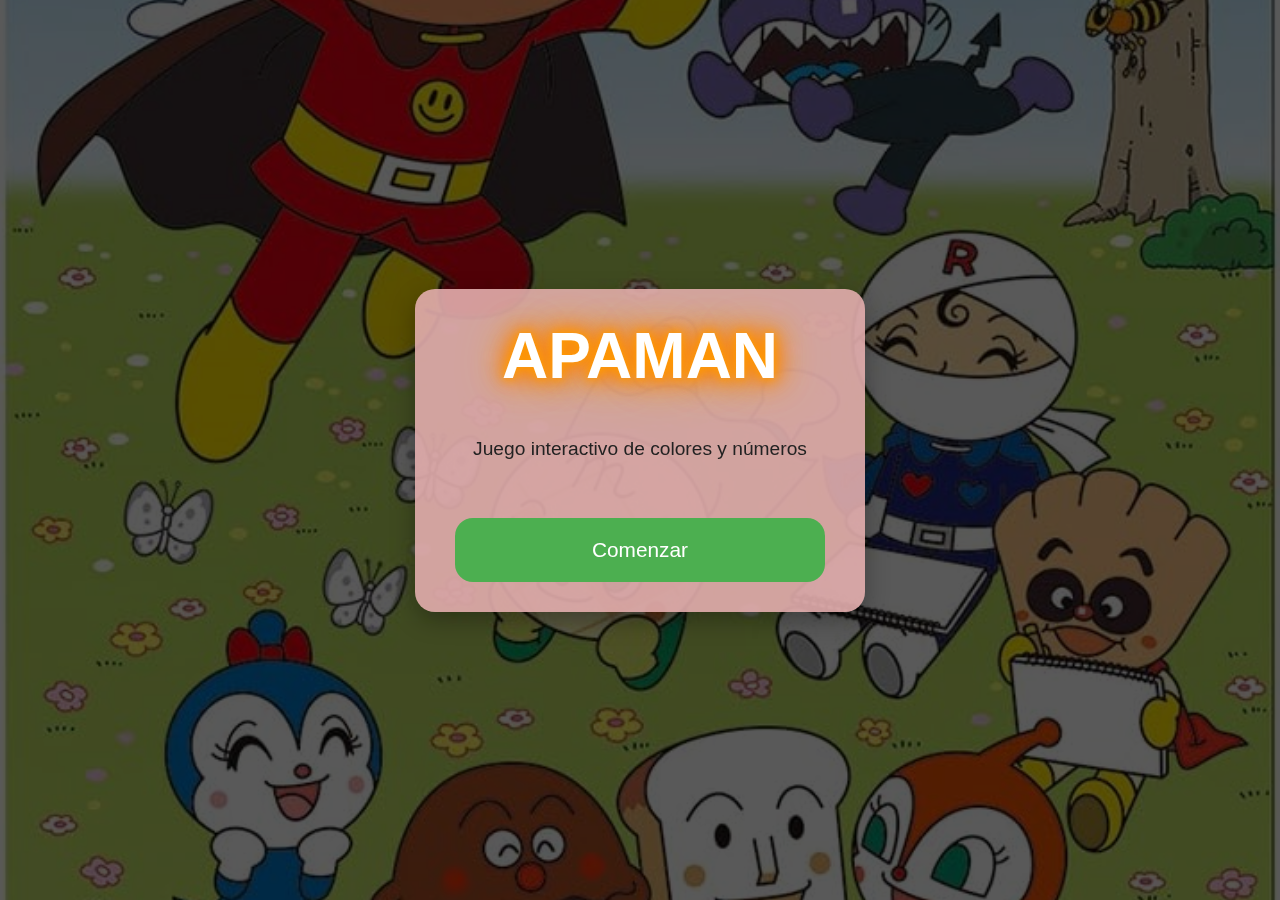
<file: index.html>
<!DOCTYPE html>
<html lang="es">
<head>
  <meta charset="UTF-8">
  <meta name="viewport" content="width=device-width, initial-scale=1.0">
  <title>APAMAN - Juego Interactivo</title>
  <link rel="stylesheet" href="./css/style.css">
</head>
<body class="nivel-index">

  <div class="container">
    <h1 class="titulo-apaman">APAMAN</h1>
    <p class="descripcion">Juego interactivo de colores y números</p>
    <button id="btnComenzar">Comenzar</button>
  </div>

  <audio id="musicaFondo" src="./musica/fondo.mp3" loop></audio>

  <script src="./js/main.js"></script>
</body>
</html>
</file>
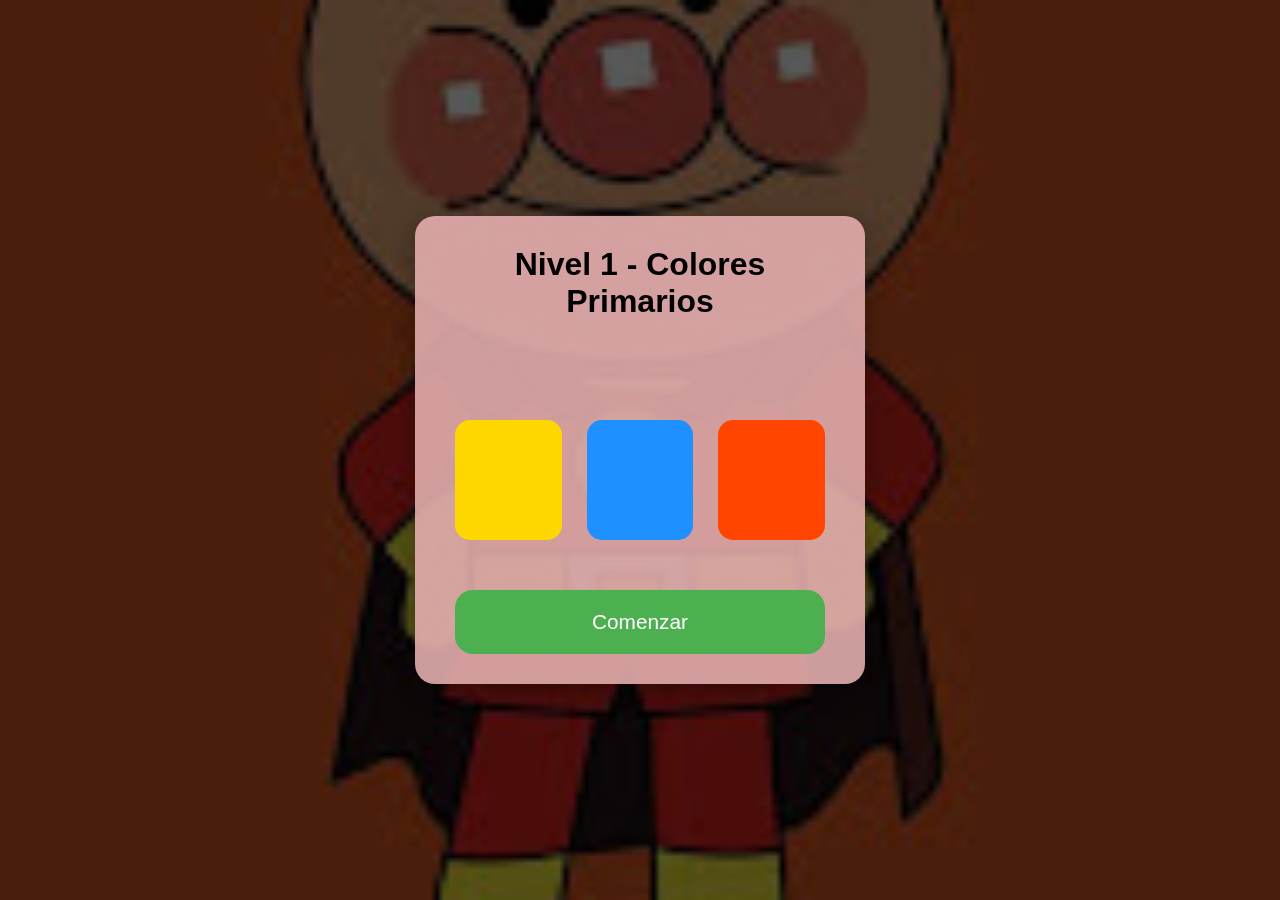
<file: niveles/nivel1.html>
<!DOCTYPE html>
<html lang="es">
<head>
  <meta charset="UTF-8" />
  <meta name="viewport" content="width=device-width, initial-scale=1.0">
  <title>Nivel 1 - Colores</title>
  <link rel="stylesheet" href="../css/style.css">
</head>
<body class="nivel1">

  <div class="container">
    <h1 class="titulo">Nivel 1 - Colores Primarios</h1>
    <p id="instruccion" class="instruccion"></p>

    <div class="numeros">
      <div class="numero color amarillo" data-color="amarillo"></div>
      <div class="numero color azul" data-color="azul"></div>
      <div class="numero color rojo" data-color="rojo"></div>
    </div>

    <button id="btnComenzar">Comenzar</button>
  </div>



  <!-- Presentación -->
  <audio id="audioAmarillo" src="../musica/amarilloPresentacion.mp3" preload="auto"></audio>
  <audio id="audioAzul" src="../musica/azulPresentacion.mp3" preload="auto"></audio>
  <audio id="audioRojo" src="../musica/rojoPresentacion.mp3" preload="auto"></audio>

  <!-- Instrucciones -->
  <audio id="audioInstruccionAmarillo" src="../musica/amarilloSolicitud.mp3" preload="auto"></audio>
  <audio id="audioInstruccionAzul" src="../musica/azulSolicitud.mp3" preload="auto"></audio>
  <audio id="audioInstruccionRojo" src="../musica/rojoSolicitud.mp3" preload="auto"></audio>

  <!-- Sonido al tocar -->
  <audio id="audioTocadoAmarillo" src="../musica/amarillo.mp3" preload="auto"></audio>
  <audio id="audioTocadoAzul" src="../musica/azul.mp3" preload="auto"></audio>
  <audio id="audioTocadoRojo" src="../musica/rojo.mp3" preload="auto"></audio>

  <!-- Felicitación -->
  <audio id="audioMuyBien" src="../musica/felicitaciones.mp3" preload="auto"></audio>

  <!-- Música de fondo -->
  <audio id="musicaFondo" src="../musica/fondo.mp3" preload="auto" loop></audio>

  <script src="../js/nivel1.js"></script>
</body>
</html>
</file>
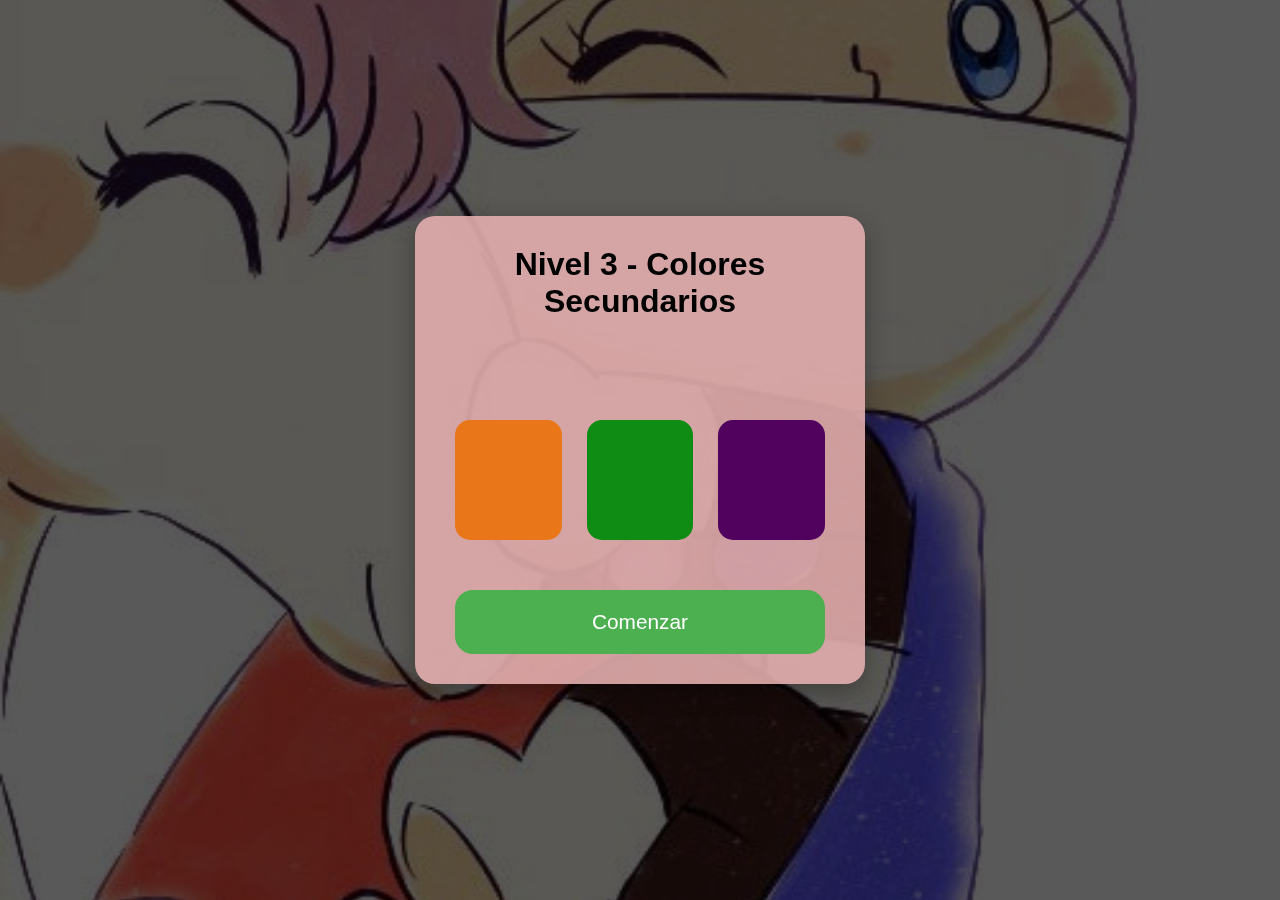
<file: niveles/nivel3.html>
<!DOCTYPE html>
<html lang="es">
<head>
  <meta charset="UTF-8" />
  <meta name="viewport" content="width=device-width, initial-scale=1.0">
  <title>Nivel 3 - Colores</title>
  <link rel="stylesheet" href="../css/style.css">
</head>
<body class="nivel3">

  <div class="container">
    <h1 class="titulo">Nivel 3 - Colores Secundarios</h1>
    <p id="instruccion" class="instruccion"></p>

    <div class="numeros">
      <div class="numero color naranja" data-color="naranja"></div>
      <div class="numero color verde" data-color="verde"></div>
      <div class="numero color violeta" data-color="violeta"></div>
    </div>

    <button id="btnComenzar">Comenzar</button>
  </div>



  <!-- Presentación -->
  <audio id="audioNaranja" src="../musica/naranjaPresentacion.mp3" preload="auto"></audio>
  <audio id="audioVerde" src="../musica/verdePresentacion.mp3" preload="auto"></audio>
  <audio id="audioVioleta" src="../musica/violetaPresentacion.mp3" preload="auto"></audio>

  <!-- Instrucciones -->
  <audio id="audioInstruccionNaranja" src="../musica/naranjaSolicitud.mp3" preload="auto"></audio>
  <audio id="audioInstruccionVerde" src="../musica/verdeSolicitud.mp3" preload="auto"></audio>
  <audio id="audioInstruccionVioleta" src="../musica/violetaSolicitud.mp3" preload="auto"></audio>

  <!-- Sonido al tocar -->
  <audio id="audioTocadoNaranja" src="../musica/naranja.mp3" preload="auto"></audio>
  <audio id="audioTocadoVerde" src="../musica/verde.mp3" preload="auto"></audio>
  <audio id="audioTocadoVioleta" src="../musica/violeta.mp3" preload="auto"></audio>

  <!-- Felicitación -->
  <audio id="audioMuyBien" src="../musica/felicitaciones.mp3" preload="auto"></audio>

  <!-- Música de fondo -->
  <audio id="musicaFondo" src="../musica/fondonivel3.mp3" preload="auto" loop></audio>

  <script src="../js/nivel3.js"></script>
</body>
</html>
</file>
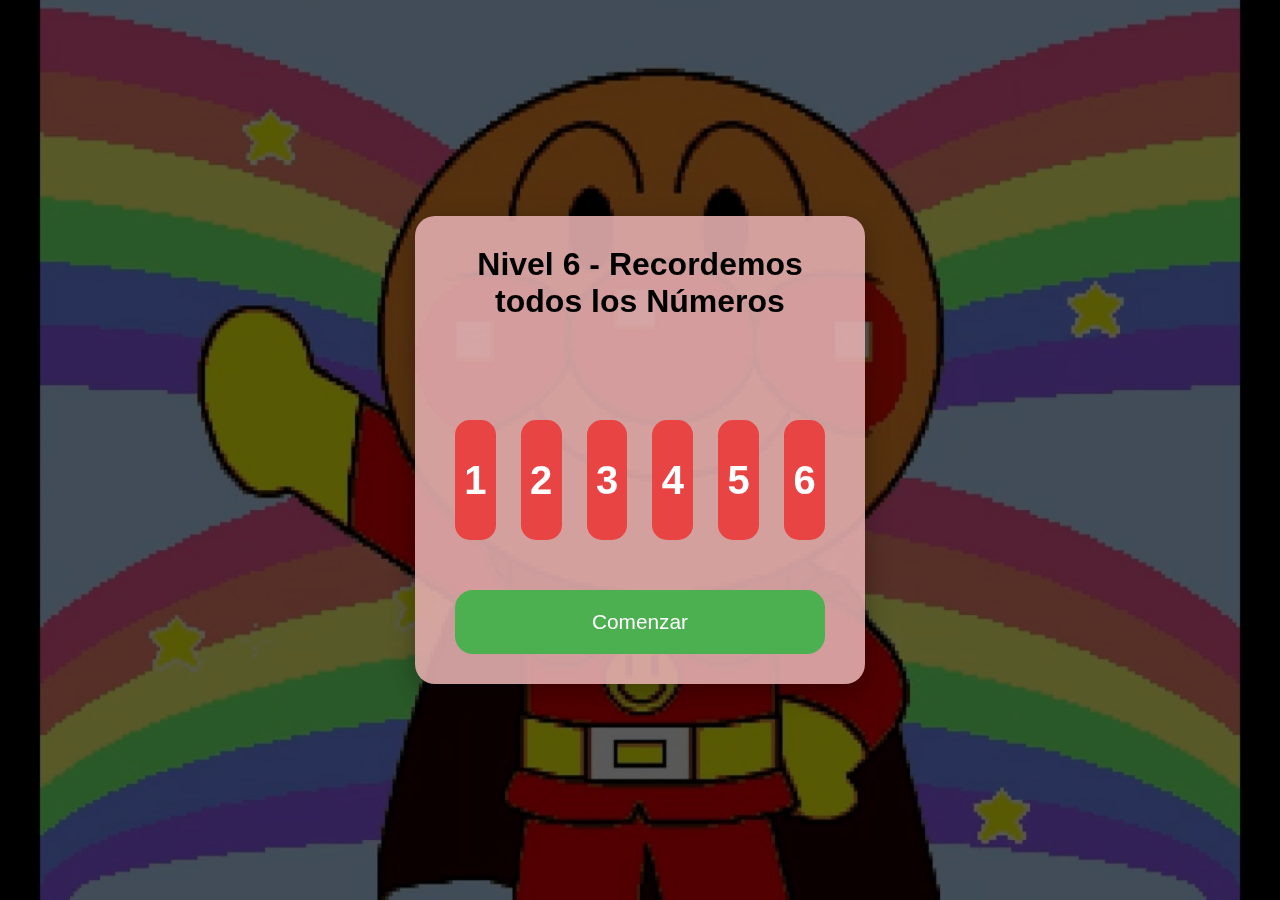
<file: niveles/nivel6.html>
<!DOCTYPE html>
<html lang="es">
<head>
  <meta charset="UTF-8" />
  <meta name="viewport" content="width=device-width, initial-scale=1.0" />
  <title>Nivel 6 - Números</title>
  <link rel="stylesheet" href="../css/style.css" />
</head>
<body class="nivel6">

  <div class="container">
    <h1 class="titulo">Nivel 6 - Recordemos todos los Números</h1>
    <p id="instruccion" class="instruccion"></p>

    <div class="numeros">
      <div class="numero" data-num="1">1</div>
      <div class="numero" data-num="2">2</div>
      <div class="numero" data-num="3">3</div>
      <div class="numero" data-num="4">4</div>
      <div class="numero" data-num="5">5</div>
      <div class="numero" data-num="6">6</div>
    </div>

    <button id="btnComenzar">Comenzar</button>
  </div>

  <!-- Cartel de felicitaciones -->
  <div id="cartelFelicitaciones" class="felicitaciones oculto">
    ¡FELICITACIONES!
  </div>

  <!-- Presentación -->
  <audio id="audio1Presentacion" src="../musica/audio1presentacion.mp3" preload="auto"></audio>
  <audio id="audio2Presentacion" src="../musica/audio2presentacion.mp3" preload="auto"></audio>
  <audio id="audio3Presentacion" src="../musica/audio3presentacion.mp3" preload="auto"></audio>
  <audio id="audio4Presentacion" src="../musica/audio4presentacion.mp3" preload="auto"></audio>
  <audio id="audio5Presentacion" src="../musica/audio5presentacion.mp3" preload="auto"></audio>
  <audio id="audio6Presentacion" src="../musica/audio6presentacion.mp3" preload="auto"></audio>

  <!-- Instrucciones -->
  <audio id="audioInstruccion1" src="../musica/audio1instruccion.mp3" preload="auto"></audio>
  <audio id="audioInstruccion2" src="../musica/audio2instruccion.mp3" preload="auto"></audio>
  <audio id="audioInstruccion3" src="../musica/audio3instruccion.mp3" preload="auto"></audio>
  <audio id="audioInstruccion4" src="../musica/audio4instruccion.mp3" preload="auto"></audio>
  <audio id="audioInstruccion5" src="../musica/audio5instruccion.mp3" preload="auto"></audio>
  <audio id="audioInstruccion6" src="../musica/audio6instruccion.mp3" preload="auto"></audio>

  <!-- Sonido al tocar -->
  <audio id="audioTocado1" src="../musica/audio1tocado.mp3" preload="auto"></audio>
  <audio id="audioTocado2" src="../musica/audio2tocado.mp3" preload="auto"></audio>
  <audio id="audioTocado3" src="../musica/audio3tocado.mp3" preload="auto"></audio>
  <audio id="audioTocado4" src="../musica/audio4tocado.mp3" preload="auto"></audio>
  <audio id="audioTocado5" src="../musica/audio5tocado.mp3" preload="auto"></audio>
  <audio id="audioTocado6" src="../musica/audio6tocado.mp3" preload="auto"></audio>

  <!-- Felicitación -->
  <audio id="audioMuyBien" src="../musica/felicitaciones.mp3" preload="auto"></audio>

  <!-- Música de fondo -->
  <audio id="musicaFondo" src="../musica/fondo.mp3" preload="auto" loop></audio>

  <script src="../js/nivel6.js"></script>
</body>
</html>
</file>
<file: css/style.css>
/* =========================
   CSS UNIFICADO - JUEGO INTERACTIVO
   ========================= */

/* RESET BÁSICO */
* {
  margin: 0;
  padding: 0;
  box-sizing: border-box;
  font-family: 'Arial', sans-serif;
}

/* BODY GENERAL */
body {
  min-height: 100vh;
  display: flex;
  justify-content: center;
  align-items: center;
  position: relative;
  overflow-x: hidden;
}

/* IMAGEN DE FONDO OPACA */
body::before {
  content: "";
  position: fixed;
  top: 0;
  left: 0;
  width: 100%;
  height: 100%;
  background-size: cover;
  background-position: center;
  background-repeat: no-repeat;
  filter: brightness(0.35);
  z-index: -1;
}

/* BACKGROUNDS ESPECÍFICOS */
body.nivel-index::before { background-image: url('../imagenes/fondo_index.jpg'); }
body.nivel1::before       { background-image: url('../imagenes/fondo_nivel1.jpeg'); }
body.nivel2::before       { background-image: url('../imagenes/fondo_nivel2.jpg'); }
body.nivel3::before       { background-image: url('../imagenes/fondo_nivel3.jpg'); }
body.nivel4::before       { background-image: url('../imagenes/fondo_nivel3.jpg'); }
body.nivel5::before       { background-image: url('../imagenes/fondo_nivel5.jpg'); }
body.nivel6::before       { background-image: url('../imagenes/fondo_nivel6.jpg'); }

/* CONTENEDOR PRINCIPAL */
.container {
  background: rgba(226, 173, 173, 0.9);
  padding: 30px 40px;
  border-radius: 20px;
  text-align: center;
  max-width: 450px;
  width: 90%;
  box-shadow: 0 8px 25px rgba(0,0,0,0.3);
  display: flex;
  flex-direction: column;
  gap: 25px;
}

/* TITULO DEL JUEGO - APAMAN (Neón animado) */
.titulo-apaman {
  font-size: 4rem;
  font-weight: 900;
  color: #fff;
  text-shadow:
    0 0 8px #ff9c00,
    0 0 16px #ff9c00,
    0 0 24px #ff6a00,
    0 0 32px #ff6a00,
    0 0 48px #ffcc00;
  animation: neonGlow 2s ease-in-out infinite alternate;
  margin-bottom: 20px;
  text-align: center;
}

@keyframes neonGlow {
  0% {
    text-shadow:
      0 0 8px #ff9c00,
      0 0 16px #ff9c00,
      0 0 24px #ff6a00,
      0 0 32px #ff6a00,
      0 0 48px #ffcc00;
  }
  50% {
    text-shadow:
      0 0 12px #ff9c00,
      0 0 24px #ff9c00,
      0 0 36px #ff6a00,
      0 0 48px #ff6a00,
      0 0 72px #ffcc00;
  }
  100% {
    text-shadow:
      0 0 8px #ff9c00,
      0 0 16px #ff9c00,
      0 0 24px #ff6a00,
      0 0 32px #ff6a00,
      0 0 48px #ffcc00;
  }
}

/* DESCRIPCION E INSTRUCCIONES */
.descripcion, .instruccion {
  font-size: 1.2rem;
  color: #222;
  min-height: 30px;
  transition: all 0.3s ease;
}

.instruccion.show {
  opacity: 1;
}

/* BOTON COMENZAR */
#btnComenzar {
  margin-top: 25px;
  padding: 20px 60px;
  font-size: 1.3rem;
  border: none;
  border-radius: 18px;
  background: #4CAF50;
  color: white;
  cursor: pointer;
  transition: all 0.3s ease;
}

#btnComenzar:hover {
  background: #45a049;
  transform: scale(1.05);
}

/* NÚMEROS Y COLORES */
.numeros, .colores {
  display: flex;
  justify-content: space-around;
  margin-top: 20px;
  gap: 25px;
}

/* COLORES (nivel 1) con pulso y glow */
.color {
  width: 120px;
  height: 120px;
  border-radius: 15px;
  cursor: pointer;
  transition: transform 0.3s ease, box-shadow 0.3s ease;
}

.color.amarillo { background: #FFD700; }
.color.azul     { background: #1E90FF; }
.color.rojo     { background: #FF4500; }

.color.pulse {
  animation: pulseGlow 1.5s infinite;
}

@keyframes pulseGlow {
  0% {
    transform: scale(1);
    box-shadow: 0 0 0px rgba(255,255,255,0);
  }
  50% {
    transform: scale(1.1);
    box-shadow: 0 0 20px rgba(255,255,255,0.6);
  }
  100% {
    transform: scale(1);
    box-shadow: 0 0 0px rgba(255,255,255,0);
  }
}

/* NÚMEROS (nivel 2) con glow animado */
.numero {
  width: 120px;
  height: 120px;
  display: flex;
  justify-content: center;
  align-items: center;
  border-radius: 15px;
  font-size: 2.5rem;
  font-weight: bold;
  background: #e84444;
  color: #ffffff;
  transition: transform 0.3s ease, text-shadow 0.3s ease;
}

.numero.pulse {
  animation: numberGlow 1.5s infinite;
}

@keyframes numberGlow {
  0% {
    transform: scale(1);
    text-shadow: 0 0 0px rgba(0,0,0,0);
  }
  50% {
    transform: scale(1.1);
    text-shadow:
      0 0 10px rgba(255,255,255,0.7),
      0 0 20px rgba(255,255,255,0.5),
      0 0 30px rgba(255,255,255,0.3);
  }
  100% {
    transform: scale(1);
    text-shadow: 0 0 0px rgba(0,0,0,0);
  }
}

/* COLORES (nivel 3) con pulso y glow */
.color {
  width: 120px;
  height: 120px;
  border-radius: 15px;
  cursor: pointer;
  transition: transform 0.3s ease, box-shadow 0.3s ease;
}

.color.naranja { background: #e9771a; }
.color.verde     { background: #0f8c13; }
.color.violeta     { background: hsl(291, 96%, 19%); }

.color.pulse {
  animation: pulseGlow 1.5s infinite;
}

@keyframes pulseGlow {
  0% {
    transform: scale(1);
    box-shadow: 0 0 0px rgba(255,255,255,0);
  }
  50% {
    transform: scale(1.1);
    box-shadow: 0 0 20px rgba(255,255,255,0.6);
  }
  100% {
    transform: scale(1);
    box-shadow: 0 0 0px rgba(255,255,255,0);
  }
}


/* NÚMEROS (nivel 4) con glow animado */
.numero {
  width: 120px;
  height: 120px;
  display: flex;
  justify-content: center;
  align-items: center;
  border-radius: 15px;
  font-size: 2.5rem;
  font-weight: bold;
  background: #e84444;
  color: #ffffff;
  transition: transform 0.3s ease, text-shadow 0.3s ease;
}

.numero.pulse {
  animation: numberGlow 1.5s infinite;
}

@keyframes numberGlow {
  0% {
    transform: scale(1);
    text-shadow: 0 0 0px rgba(0,0,0,0);
  }
  50% {
    transform: scale(1.1);
    text-shadow:
      0 0 10px rgba(255,255,255,0.7),
      0 0 20px rgba(255,255,255,0.5),
      0 0 30px rgba(255,255,255,0.3);
  }
  100% {
    transform: scale(1);
    text-shadow: 0 0 0px rgba(0,0,0,0);
  }
}

/* FELICITACIONES */
.felicitaciones {
  position: fixed;
  top: 50%;
  left: 50%;
  transform: translate(-50%, -50%);
  font-size: 2.2rem;
  font-weight: bold;
  color: #fff;
  background: rgba(76,175,80,0.9);
  padding: 30px 50px;
  border-radius: 25px;
  display: none;
  z-index: 10;
}

.felicitaciones.mostrar {
  display: flex;
  animation: pulseGlow 1.5s infinite;
}

/* RESPONSIVE */
@media (max-width: 600px) {
  .container { padding: 20px 25px; }
  .titulo-apaman { font-size: 3rem; }
  .descripcion, .instruccion { font-size: 1rem; }
  #btnComenzar { padding: 15px 40px; font-size: 1.1rem; }
  .numero, .color { width: 90px; height: 90px; font-size: 2rem; }
}
</file>
